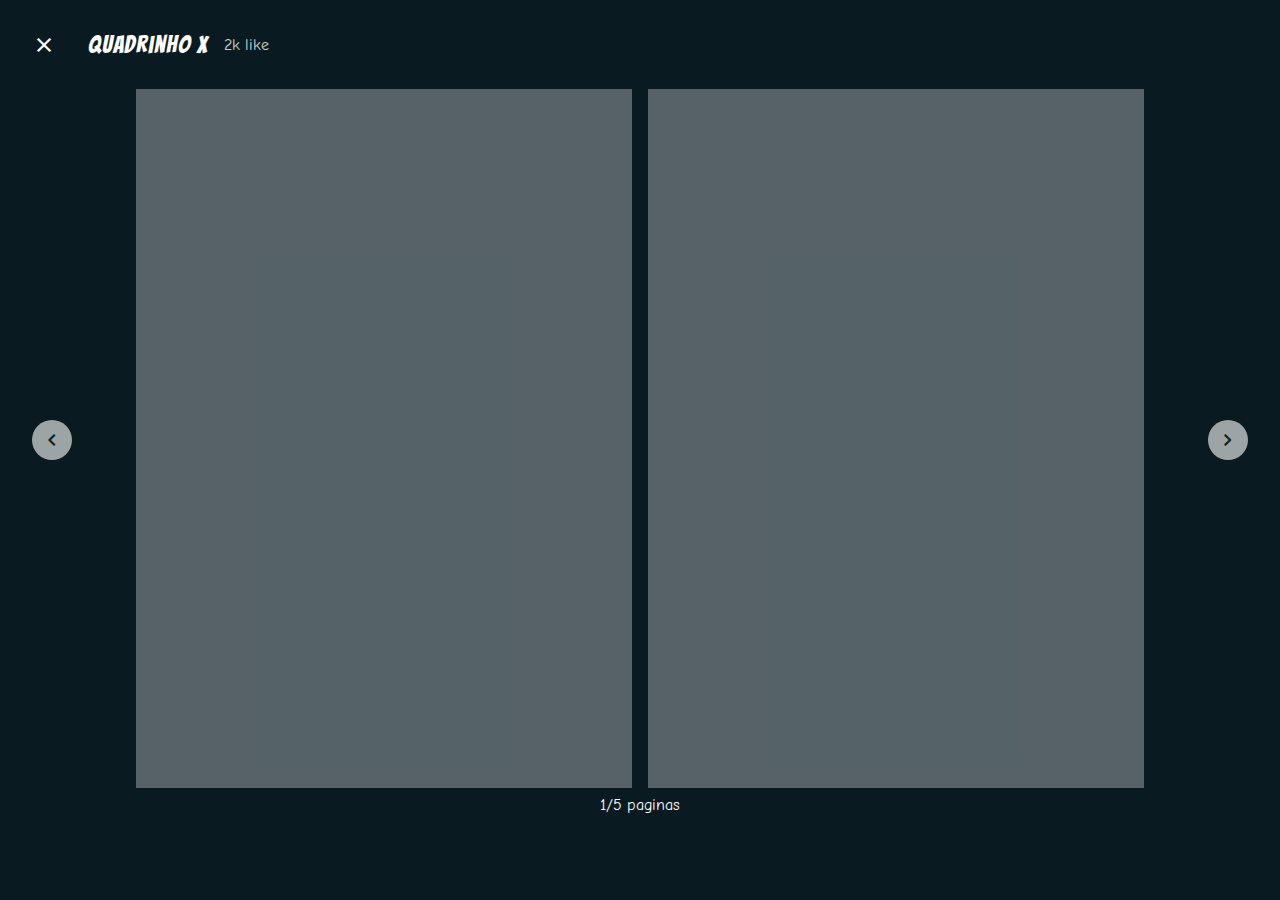
<file: ep.html>
<!DOCTYPE html>
<html lang="pt-br">
  <head>
    <meta charset="UTF-8" />
    <meta name="viewport" content="width=device-width, initial-scale=1.0" />

    <title>Comik</title>

    <link rel="preconnect" href="https://fonts.googleapis.com" />
    <link rel="preconnect" href="https://fonts.gstatic.com" crossorigin />
    <link
      href="https://fonts.googleapis.com/css2?family=Bangers&family=Comic+Neue:ital,wght@0,300;0,400;0,700;1,300;1,400;1,700&display=swap"
      rel="stylesheet"
    />
    <link
      rel="stylesheet"
      href="https://fonts.googleapis.com/css2?family=Material+Symbols+Outlined:opsz,wght,FILL,GRAD@24,400,0,0"
    />

    <link rel="stylesheet" href="styles/root.css" />
    <link rel="stylesheet" href="styles/pages/ep.css" />
  </head>

  <body>
    <nav>
      <a href="/">
        <span class="material-symbols-outlined">close</span>
      </a>

      <div>
        <h2 class="font-bangers">Quadrinho X</h2>
        <span>2k like</span>
      </div>
    </nav>

    <section>
      <div class="container">
        <button type="button" class="control-btn">
          <span class="material-symbols-outlined">chevron_left</span>
        </button>

        <div class="container-main">
          <main>
            <div class="page left-page"></div>
            <div class="page right-page"></div>
          </main>
          <span>1/5 paginas</span>
        </div>

        <button type="button" class="control-btn">
          <span class="material-symbols-outlined">chevron_right</span>
        </button>
      </div>
    </section>
  </body>
</html>
</file>
<file: styles/root.css>
* {
  margin: 0;
  padding: 0;
  box-sizing: border-box;
}

:root {
  --surface: #091B20;
  --on-surface: #fff;
  --on-surface-opaque: #ffffff50;
  --blue: #40A5DE;
  --blue-container: #2698da;
  --yellow: #FDDB0C;
  --orange: #F5333B;
  --red: #CF1D00;
}

body {
  font-family: 'Comic Neue';
  background-color: var(--surface);
  color: var(--on-surface);

  display: flex;
  flex: 1;
  height: 100vh;
}

li {
  list-style: none;
}

a {
  text-decoration: none;
  color: var(--on-surface);
}

button, input, textarea {
  outline: 0;
  border: 0;
  color: var(--on-surface);
  font-family: 'Comic Neue';
  resize: none;
}

button {
  display: flex;
  justify-content: center;

  cursor: pointer;
  background-color: transparent;
  font-family: 'Comic Neue';
}

.font-comic {
  font-family: 'Comic Neue';
}

.font-bangers {
  font-family: 'Bangers';
  letter-spacing: 0.8px;
}

.text-on-surface {
  color: var(--surface);
}

.no-scroll::-webkit-scrollbar {
  display: none;
}

.size-span-2 {
  grid-column: span 2 / span 2;
  grid-row: span 2 / span 2;
}
</file>
<file: styles/pages/ep.css>
body {
  display: flex;
  flex-direction: column;
  gap: 32px;
  padding: 32px;
}

nav {
  display: flex;
  flex-direction: row;
  align-items: center;
  gap: 32px;
}

nav a {
  display: flex;
  flex-direction: row;
  justify-content: flex-start;
  align-items: center;
  gap: 8px;

  transition: 200ms opacity;
}

nav div {
  display: flex;
  align-items: center;
  gap: 16px;
}

nav div h2 {
  font-weight: 500;
  letter-spacing: 1px !important;
}

nav div span {
  opacity: 0.8;
}

a:hover {
  opacity: 0.8;
}

section {
  display: flex;
  gap: 16px;
}


section .container {
  display: flex;
  justify-content: space-between;
  align-items: center;
  gap: 32px;
  width: 100%;
}

section .container .control-btn {
  padding: 8px;
  background-color: var(--on-surface);
  opacity: 0.6;
  border-radius: 50%;
  color: var(--surface);
  transition: 200ms opacity;
}
section .container .control-btn:hover {
  opacity: 1;
}

section .container .container-main {
  display: flex;
  flex-direction: column;
  align-items: center;
  gap: 8px;
  flex: 1;

  max-height: 701.6px;
}

section .container .container-main main {
  display: flex;
  justify-content: center;
  width: 100%;
  flex: 1;
  gap: 16px;
}

section .container .container-main main .page {
  display: flex;
  flex: 1;
  
  aspect-ratio: 1 / 1.41;
  max-height: 701.6px;
  max-width: 496px;
  background-color: var(--on-surface-opaque);
}
</file>
